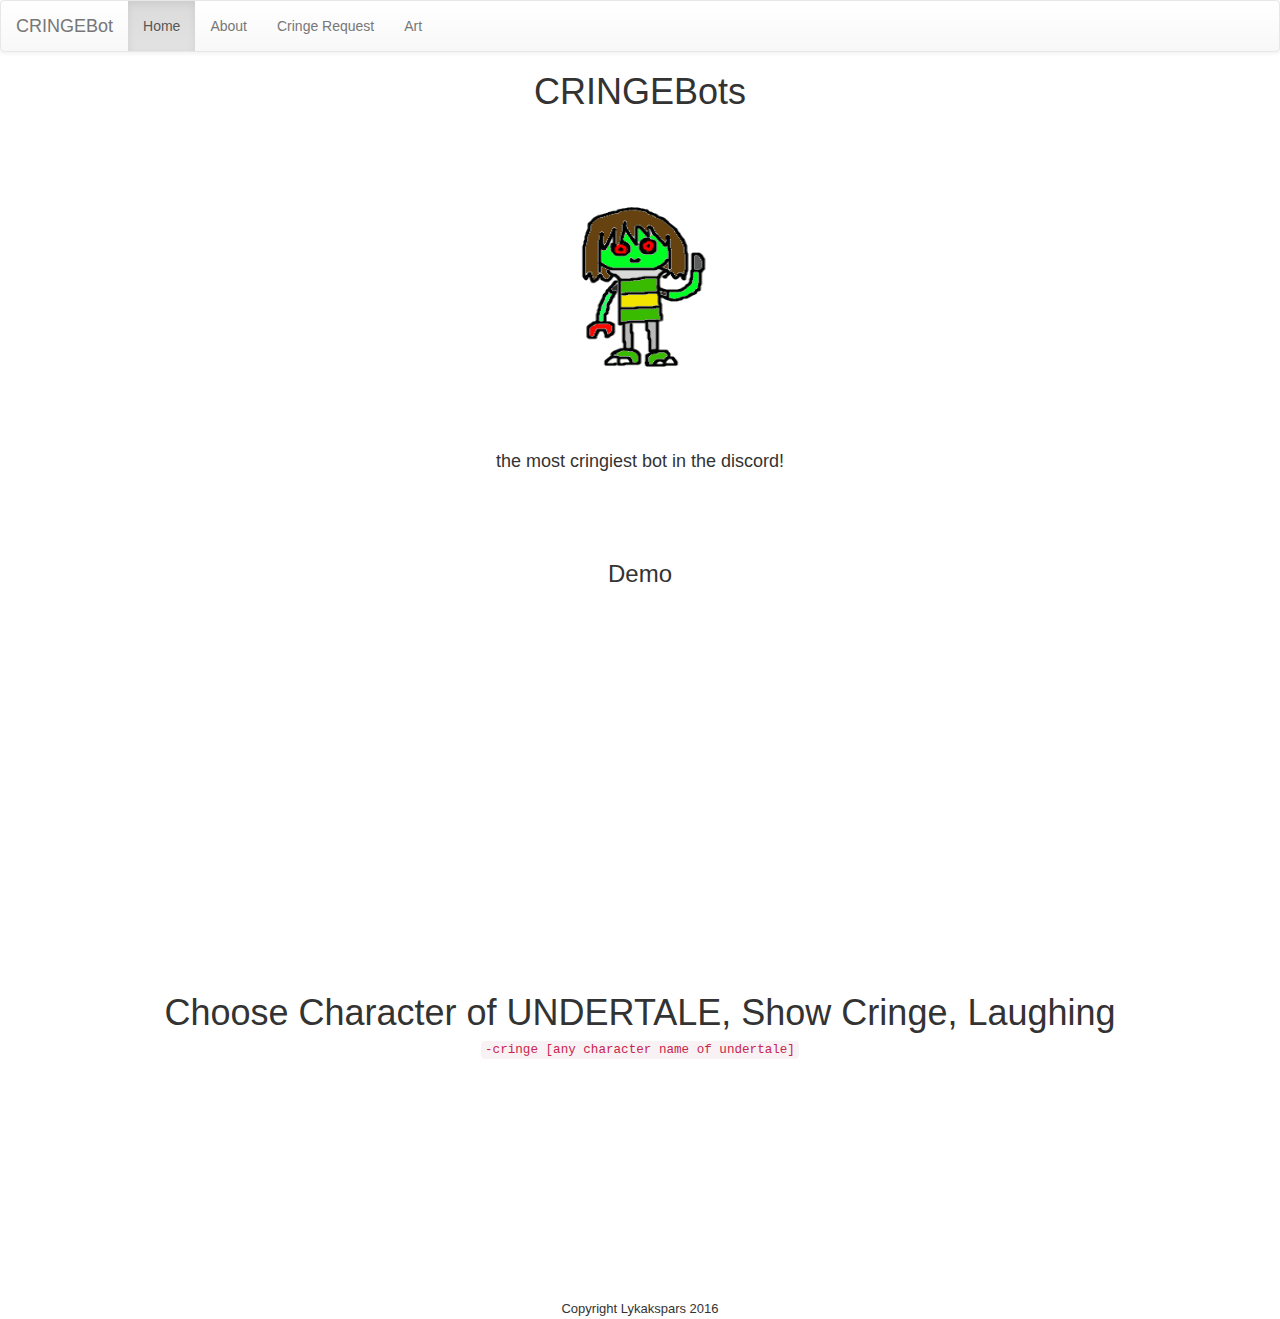
<file: index.html>
<html>
<head>
<title>CRINGEBots - the most cringiest bot in the discord!</title>
<link rel="stylesheet" type="text/css" href="style.css" />
<link rel="stylesheet" type="text/css" href="bootstrap.css" />
<link rel="stylesheet" type="text/css" href="bootstrap-theme.css" />
</head>
<body>
<nav class="navbar navbar-default" background="red">
  <div class="container-fluid">
    <div class="navbar-header">
      <a class="navbar-brand" href="#">CRINGEBot</a>
    </div>
    <ul class="nav navbar-nav">
      <li class="active"><a href="#">Home</a></li>
      <li><a href="#">About</a></li>
      <li><a href="#">Cringe Request</a></li> 
      <li><a href="#">Art</a></li> 
    </ul>
  </div>
</nav>

<script src="bootstrap.js"></script>
<center><h1>CRINGEBots</h1></center>
<br /><br /><br />
<center><img src="CharaRobotCringeTrans.png" border-radius="5px" width="200" height="200" /></center>
<br /><br /><br />
<center><h4>the most cringiest bot in the discord!</h4></center>
<br /><br /><br />
<center><h3>Demo</h3></center>
<center><iframe width="420" height="315" src="https://www.youtube.com/embed/oYgUts-Wm60" frameborder="0" allowfullscreen></iframe></center>
<br /><br /><br />
<center><h1>Choose Character of UNDERTALE, Show Cringe, Laughing</h4></center>
<center><code>-cringe [any character name of undertale]</code></center>
<br /><br /><br /><br /><br /><br /><br /><br /><br /><br /><br /><br />
<center><font size="2">Copyright Lykakspars 2016</font></center>
</body>
</html>
</file>
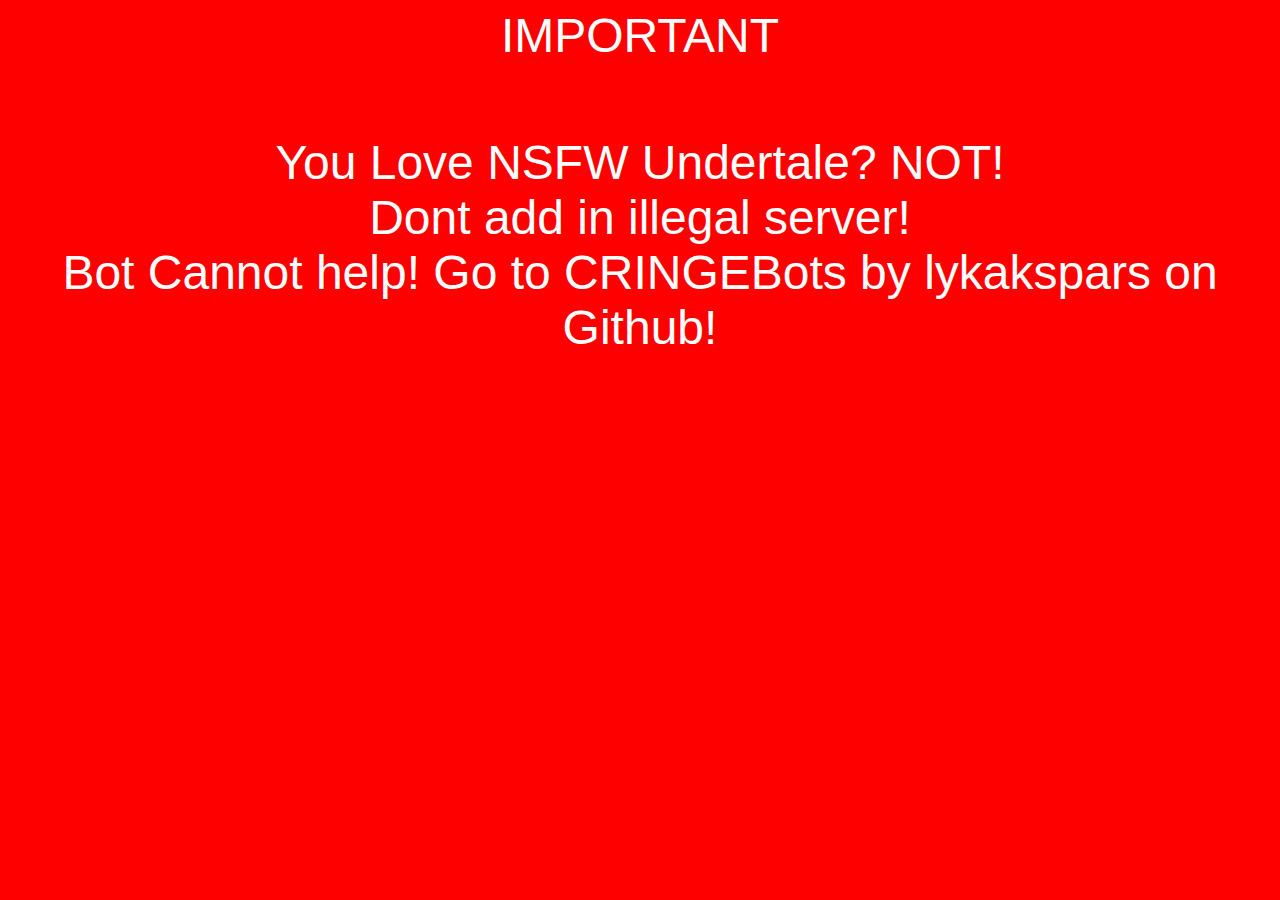
<file: important/index.html>
<head><title>IMPORTANT</title></head>

<body bgcolor="red">
<center><font face="arial" color="white" size="70">IMPORTANT</font></center>
<br /><br /><br /><br />
<center><font face="arial" color="white" size="20">You Love NSFW Undertale? NOT!</font></center>
<center><font face="arial" color="white" size="20">Dont add in illegal server!</font></center>
<center><font face="arial" color="white" size="20">Bot Cannot help! Go to CRINGEBots by lykakspars on Github!</font></center>
</body>
</file>
<file: style.css>
body {
  color: white;
  font-family: Helvetica Neue,Helvetica,Arial,sans-serif; 
}

img {
  border-radius: 5px;
}
</file>
